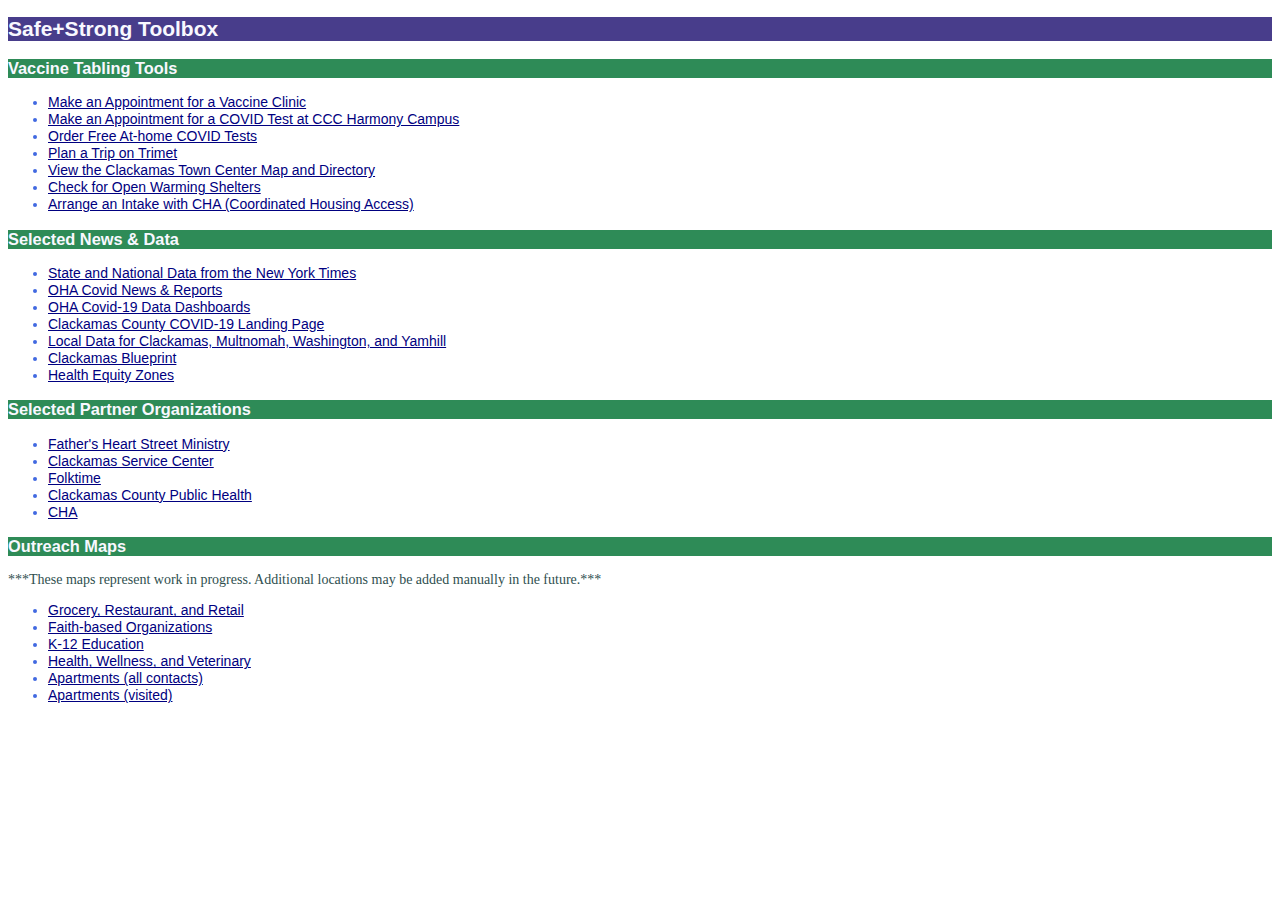
<file: index.html>
<!DOCTYPE html>
<html>
<head>
	<title>Safe+Strong Toolbox</title>
	<link rel="stylesheet" href="style.css">
</head>
<body>
	<h2>Safe+Strong Toolbox</h2>

	<h3>Vaccine Tabling Tools</h3>
	<ul>
		<li><a href="https://web3.clackamas.us/schedule/start.jsp?type=phvac" target="_blank">Make an Appointment for a Vaccine Clinic</a></li>
		<li><a href="https://book.curative.com/sites/34332" target="_blank">Make an Appointment for a COVID Test at CCC Harmony Campus</a></li>
		<li><a href="https://covidtest.gov" target="_blank">Order Free At-home COVID Tests</a></li>
		<li><a href="https://trimet.org/home/planner" target="_blank">Plan a Trip on Trimet</a></li>
		<li><a href="https://www.clackamastowncenter.com/en/directory/map/" target="_blank">View the Clackamas Town Center Map and Directory</a></li>
		<li><a href="https://www.clackamas.us/relief" target="_blank">Check for Open Warming Shelters</a></li>
        <li><a href="https://www.clackamas.us/communitydevelopment/cha" target="_blank">Arrange an Intake with CHA (Coordinated Housing Access)</a></li>
	</ul>

	<h3>Selected News & Data</h3>
	<ul>
		<li><a href="https://www.nytimes.com/interactive/2021/us/covid-cases.html" target="_blank">State and National Data from the New York Times</a></li>
		<li><a href="https://www.oregon.gov/oha/erd/pages/covid-19-news.aspx" target="_blank">OHA Covid News & Reports</a></li>
		<li><a href="https://public.tableau.com/app/profile/oregon.health.authority.
			covid.19/viz/OregonsCOVID-19DataDashboards-TableofContents/TableofContentsStatewide"
			target="_blank">OHA Covid-19 Data Dashboards</a></li>
		<li><a href="https://www.clackamas.us/coronavirus" target="_blank">Clackamas County COVID-19 Landing Page</a></li>
		<li><a href="https://www.clackamas.us/coronavirus/data" target="_blank">Local Data for Clackamas, Multnomah, Washington, and Yamhill</a></li>	
		<li><a href="https://www.clackamas.us/publichealth/blueprint" target="_blank">Clackamas Blueprint</a></li>
		<li><a href="https://www.blueprintclackamas.com/tiles/index/display?alias=healthequityzones" target="_blank">Health Equity Zones</a></li>	

	</ul>


	<h3>Selected Partner Organizations</h3>
	<ul>
		<li><a href="https://tfhstreetministry.com/">Father's Heart Street Ministry</a></li>
		<li><a href="https://www.cscoregon.org/">Clackamas Service Center</a></li>
		<li><a href="https://folktime.org/">Folktime</a></li>
		<li><a href="https://www.clackamas.us/publichealth">Clackamas County Public Health</a></li>
        <li><a href="https://www.clackamas.us/communitydevelopment/cccha.html" target="_blank">CHA</a></li>
	</ul>

	
	<h3>Outreach Maps</h3>
	<p>***These maps represent work in progress. Additional locations may be added manually in the future.***</p>
	<ul>
		<li><a href="outreach_maps/grr.html" target="_blank">Grocery, Restaurant, and Retail</a></li>
		<li><a href="outreach_maps/fbo.html" target="_blank">Faith-based Organizations</a></li>
		<li><a href="outreach_maps/schools.html" target="_blank">K-12 Education</a></li>
		<li><a href="outreach_maps/hwv.html" target="_blank">Health, Wellness, and Veterinary</a></li>
		<li><a href="outreach_maps/apartments.html" target="_blank">Apartments (all contacts)</a></li>
		<li><a href="outreach_maps/apartments_visited.html" target="_blank">Apartments (visited)</a></li>
	</ul>
</file>
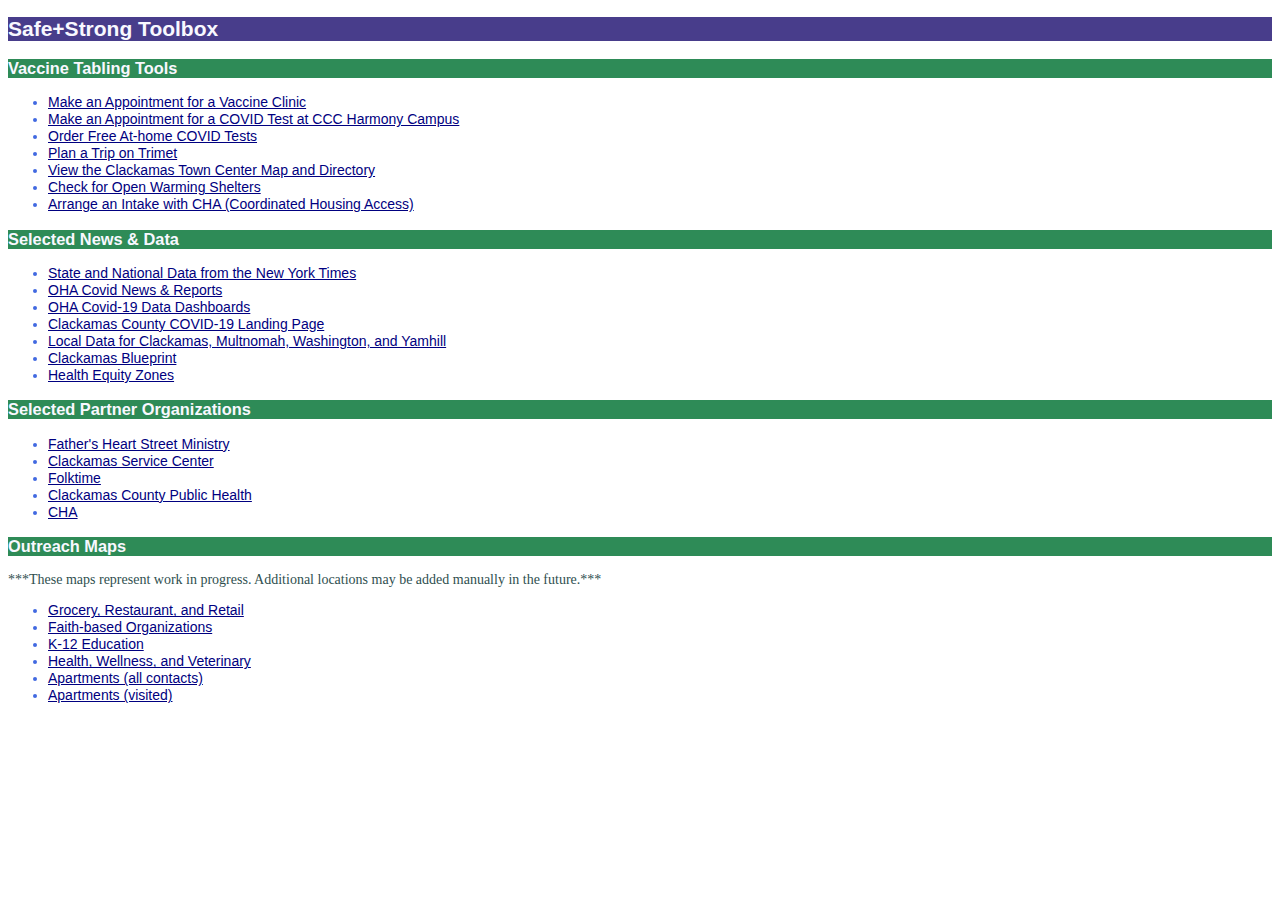
<file: safestrong_toolbox.html>
<!DOCTYPE html>
<html>
<head>
	<title>Safe+Strong Toolbox</title>
	<link rel="stylesheet" href="style.css">
</head>
<body>
	<h2>Safe+Strong Toolbox</h2>

	<h3>Vaccine Tabling Tools</h3>
	<ul>
		<li><a href="https://web3.clackamas.us/schedule/start.jsp?type=phvac" target="_blank">Make an Appointment for a Vaccine Clinic</a></li>
		<li><a href="https://book.curative.com/sites/34332" target="_blank">Make an Appointment for a COVID Test at CCC Harmony Campus</a></li>
		<li><a href="https://covidtest.gov" target="_blank">Order Free At-home COVID Tests</a></li>
		<li><a href="https://trimet.org/home/planner" target="_blank">Plan a Trip on Trimet</a></li>
		<li><a href="https://www.clackamastowncenter.com/en/directory/map/" target="_blank">View the Clackamas Town Center Map and Directory</a></li>
		<li><a href="https://www.clackamas.us/relief" target="_blank">Check for Open Warming Shelters</a></li>
        <li><a href="https://www.clackamas.us/communitydevelopment/cha" target="_blank">Arrange an Intake with CHA (Coordinated Housing Access)</a></li>
	</ul>

	<h3>Selected News & Data</h3>
	<ul>
		<li><a href="https://www.nytimes.com/interactive/2021/us/covid-cases.html" target="_blank">State and National Data from the New York Times</a></li>
		<li><a href="https://www.oregon.gov/oha/erd/pages/covid-19-news.aspx" target="_blank">OHA Covid News & Reports</a></li>
		<li><a href="https://public.tableau.com/app/profile/oregon.health.authority.
			covid.19/viz/OregonsCOVID-19DataDashboards-TableofContents/TableofContentsStatewide"
			target="_blank">OHA Covid-19 Data Dashboards</a></li>
		<li><a href="https://www.clackamas.us/coronavirus" target="_blank">Clackamas County COVID-19 Landing Page</a></li>
		<li><a href="https://www.clackamas.us/coronavirus/data" target="_blank">Local Data for Clackamas, Multnomah, Washington, and Yamhill</a></li>	
		<li><a href="https://www.clackamas.us/publichealth/blueprint" target="_blank">Clackamas Blueprint</a></li>
		<li><a href="https://www.blueprintclackamas.com/tiles/index/display?alias=healthequityzones" target="_blank">Health Equity Zones</a></li>	

	</ul>


	<h3>Selected Partner Organizations</h3>
	<ul>
		<li><a href="https://tfhstreetministry.com/">Father's Heart Street Ministry</a></li>
		<li><a href="https://www.cscoregon.org/">Clackamas Service Center</a></li>
		<li><a href="https://folktime.org/">Folktime</a></li>
		<li><a href="https://www.clackamas.us/publichealth">Clackamas County Public Health</a></li>
        <li><a href="https://www.clackamas.us/communitydevelopment/cccha.html" target="_blank">CHA</a></li>
	</ul>

	
	<h3>Outreach Maps</h3>
	<p>***These maps represent work in progress. Additional locations may be added manually in the future.***</p>
	<ul>
		<li><a href="outreach_maps/grr.html" target="_blank">Grocery, Restaurant, and Retail</a></li>
		<li><a href="outreach_maps/fbo.html" target="_blank">Faith-based Organizations</a></li>
		<li><a href="outreach_maps/schools.html" target="_blank">K-12 Education</a></li>
		<li><a href="outreach_maps/hwv.html" target="_blank">Health, Wellness, and Veterinary</a></li>
		<li><a href="outreach_maps/apartments.html" target="_blank">Apartments (all contacts)</a></li>
		<li><a href="outreach_maps/apartments_visited.html" target="_blank">Apartments (visited)</a></li>
	</ul>








<!--
	<h3>Computing Stuff</h3>
	<ul>
		<li><a href="https://www.youtube.com/playlist?list=PLhQjrBD2T3828ZVcVzEIhsHVgjANGZveu">Lectures for Harvard's Computer Science 50 Course</a></li>
		<li><a href="http://www.automatetheboringstuff.com/">Automate the Boring Stuff with Python</a></li>
		<li><a href="https://digitalsinology.org/">Digial Sinology</a><li>
		<li><p>Stuff you can do with Python
		<ol>
			<li>Count words</li>
			<li>Get texts of PDFs in Digital Format</li>
			<li>Accidentally erase stuff</li>
		</ol>	
		<li>Because I've fallen in love with my computer</li>
	</ul>
	



	<h3>Only Relevant to Me</h3>
	<ul>
		<li><a href="https://multcolib.bibliocommons.com/user/login?destination=%2Fuser_dashboard">MCL Login</a></li>
		<li><a href="https://multcolib.illiad.oclc.org/illiad/lending/LendingLogon.html">MCL Interlibrary Loan Login</a></li>
		<li><a href="https://proxy.multcolib.org/login?url=https://www.jstor.org/search">JSTOR (through MCL)</a></li>
		<li><a href="https://www.youtube.com/watch?v=FKJstVC2mF4">Seven-minute Workout</a></li>
		<li><a href="https://weather.com/weather/tenday/l/Portland+OR+USOR0275:1:US">Portland Ten-day Forecast</a></li>
		<li><a href="https://weather.com/weather/hourbyhour/l/USOR0275:1:US">Portland Hourly Forecast</a></li>

	</ul>
	<h3>Where to find the tutorial</h3>
	<p><a href="http://htmldog.com">HTML DOG</a></p>

	<p>This is my first web page</p>
	<p>How exciting</p>
	<p>Yes, this really <em> is </em> exciting.
	<strong>Warning:</strong> level of excitement may cause head to explode.</p>
<br>
Line break!


<table>
    <tr>
        <td>Row 1, cell 1</td>
        <td>Row 1, cell 2</td>
        <td>Row 1, cell 3</td>
    </tr>
    <tr>
        <td>Row 2, cell 1</td>
        <td>Row 2, cell 2</td>
        <td>Row 2, cell 3</td>
    </tr>
    <tr>
        <td>Row 3, cell 1</td>
        <td>Row 3, cell 2</td>
        <td>Row 3, cell 3</td>
	<td>Row 3, cell 4</td>
    </tr>
    <tr>
        <td>Row 4, cell 1</td>
        <td>Row 4, cell 2</td>
        <td>Row 4, cell 3</td>
    </tr>
</table>

<p>Here's a text box...</p>
<input type="text">

<p>Password</p>
<input type="password">

<p>This is a checkbox!</p>
<input type="checkbox"</p>

<p>This is a checkbox that is pre-checked!!!</p>
<input type ="checkbox" checked>

<p>Here are a couple other input dohickies...</p>

<input type="radio">
<input type="submit">
<input type="submit" value="internet autodestruct!!!">

<textarea rows="5" cols="20">A big load of text</textarea>

<select>
	<option>Option 1</option>
	<option>Option 2</option>
	<option value="third option">Option 3</option>
</select>



</body>

<img src="http://www.htmldog.com/badge1.gif" width="120" height="90" alt="HTML Dog">
<img src="http://www.htmldog.com/badge1.gif" width="240" height="180" alt="Logo">
-->
</body>
</html>
</file>
<file: style.css>
p {
	color: DarkSlateGray;
}

a {
	color: Navy;
	font-family: arial, helvetica, sans-serif;
}

h2 {
	color: GhostWhite;
	background-color: DarkSlateBlue;
	font-family: lucida, arial, sans-serif;
}

h3 {
	font-family: arial;
	color: GhostWhite;
	background-color: SeaGreen;
	
}

body {
	font-size: 14px;
	color: RoyalBlue;
	background-color: White;
}
</file>
